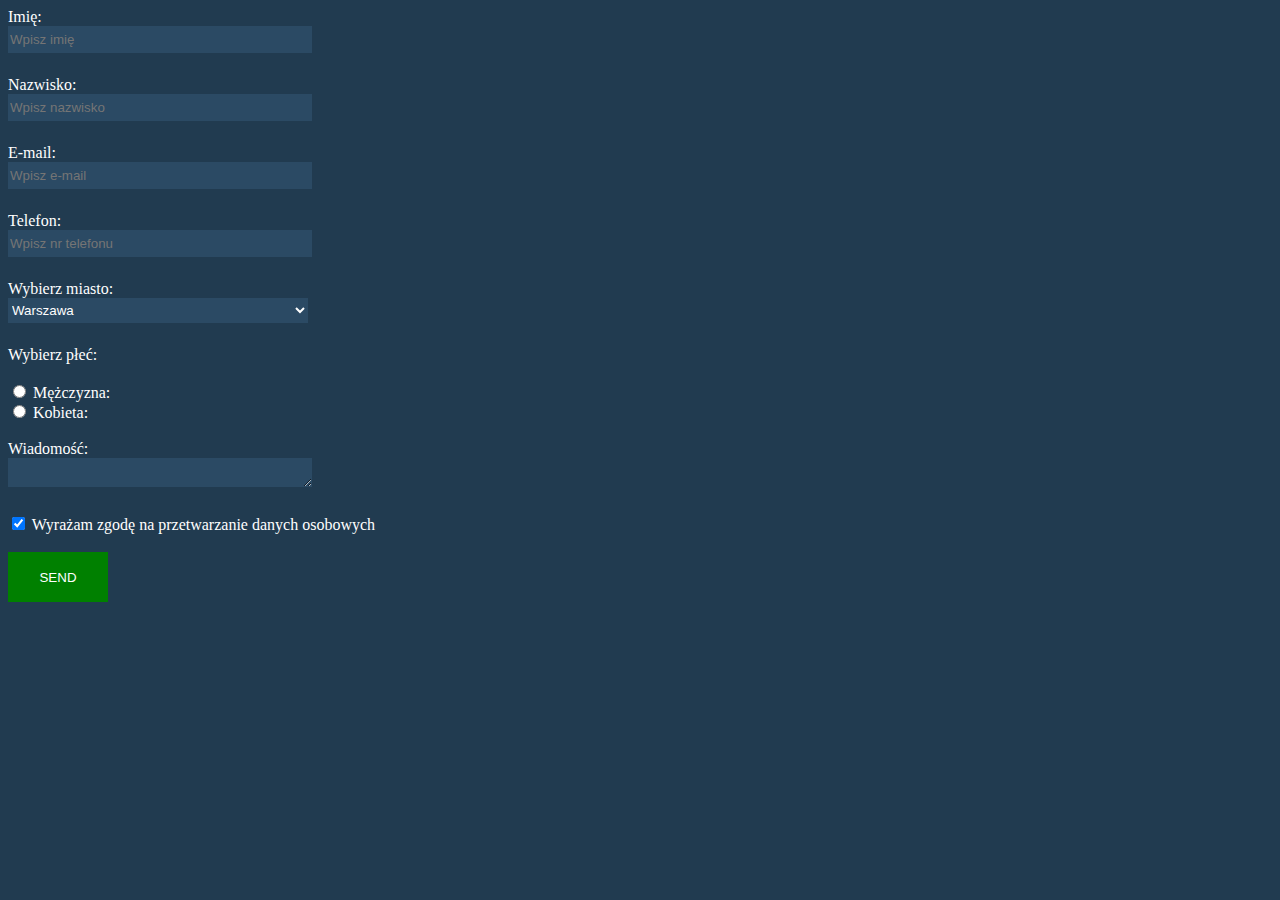
<file: index.html>
<!DOCTYPE html>
<html lang="en">

<head>
    <meta charset="UTF-8">
    <link rel="stylesheet" href="style.css">
    <title>Document</title>
    
</head>

<body>

    <form action="https://formspree.io/luki.piecha@gmail.com" method="POST">

        <label for="imie">Imię:</label><br>   
        <input type="text" name="imie" id="imie" placeholder="Wpisz imię" class="tlo" required> <br><br>
        

        <label for="nazwisko">Nazwisko:</label><br>       
        <input type="text" name="nazwisko" id="nazwisko" placeholder="Wpisz nazwisko" class="tlo" required><br><br>
        
        <label for="mail">E-mail:</label><br>
        <input type="email" name="mail" id="mail" placeholder="Wpisz e-mail" class="tlo" required><br><br>
        

        <label for="telefon">Telefon:</label><br>
        <input type="text" name="telefon" id="telefon" placeholder="Wpisz nr telefonu" class="tlo" required><br><br>
        
        
        <label for="miasto">Wybierz miasto:</label><br>
        <select name="select" id="miasto" class="tlo">
    
        <option value="warszawa">Warszawa</option>
        <option value="krakow">Kraków</option>
        <option value="gdansk">Gdańsk</option>
    
    </select>
        

        <br><br> Wybierz płeć: <br><br>
        
        <input type="radio" id="men" name="plec" value="mezczyzna">
        <label for="men">Mężczyzna:</label><br>
        <input type="radio" name="plec=" id="woman" value="kobieta">     
        <label for="woman">Kobieta:</label>
     
       

        <br><br>
        
        

        <label for="wiadomosc">Wiadomość:</label><br>
        <textarea name="wiadomosc" id="wiadomosc" cols="40" rows="2" class="tlo"></textarea>
        
        
        <br><br>
        
    
        <label for="zgoda"></label>
        <input type="checkbox" id="zgoda" name="zgoda" value="zgoda" checked> Wyrażam zgodę na przetwarzanie danych osobowych
       
        <br><br>
        
        <input type="submit" class="zielony" value="SEND">

    </form>

</body>

</html>
</file>
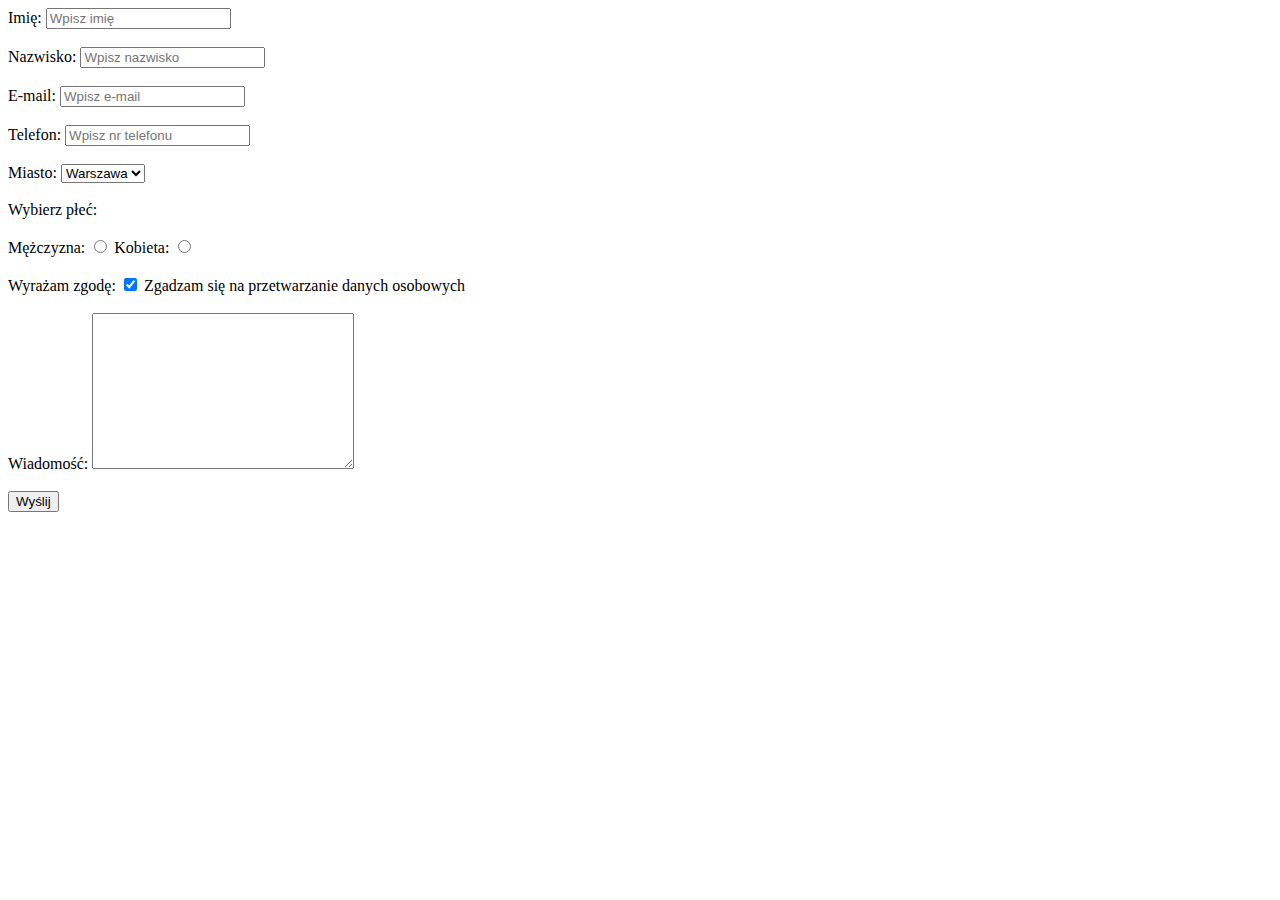
<file: zadania-domowe/index.html>
<!DOCTYPE html>
<html lang="en">

<head>
    <meta charset="UTF-8">
    <title>Document</title>
    
</head>

<body>

    <form action="https://formspree.io/luki.piecha@gmail.com" method="POST">

        <label for="imie">Imię:</label>   
        <input type="text" name="imie" id="imie" placeholder="Wpisz imię" required> <br><br>
        

        <label for="nazwisko">Nazwisko:</label>       
        <input type="text" name="nazwisko" id="nazwisko" placeholder="Wpisz nazwisko" required><br><br>
        
        <label for="mail">E-mail:</label>
        <input type="email" name="mail" id="mail" placeholder="Wpisz e-mail" required><br><br>
        

        <label for="telefon">Telefon:</label>
        <input type="text" name="telefon" id="telefon" placeholder="Wpisz nr telefonu" required><br><br>
        
        
        <label for="miasto">Miasto:</label>
        <select name="select" id="miasto">
    
        <option value="warszawa">Warszawa</option>
        <option value="krakow">Kraków</option>
        <option value="gdansk">Gdańsk</option>
    
    </select>
        

        <br><br> Wybierz płeć: <br><br>
        
        <label for="plec">Mężczyzna:</label>
        <input type="radio" name="plec" value="mezczyzna">
        <label for="plec">Kobieta:</label>
        <input type="radio" name="plec" value="kobieta">
       

        <br><br>
        
        <label for="zgoda">Wyrażam zgodę:</label>
        <input type="checkbox" id="zgoda" name="zgoda" value="zgoda" checked> Zgadzam się na przetwarzanie danych osobowych
        

        <br><br>

        <label for="wiadomosc">Wiadomość:</label>
        <textarea name="wiadomosc" id="wiadomosc" cols="30" rows="10"></textarea>
        
        
        <br><br>
        
        <input type="submit" value="Wyślij">

    </form>

</body>

</html>
</file>
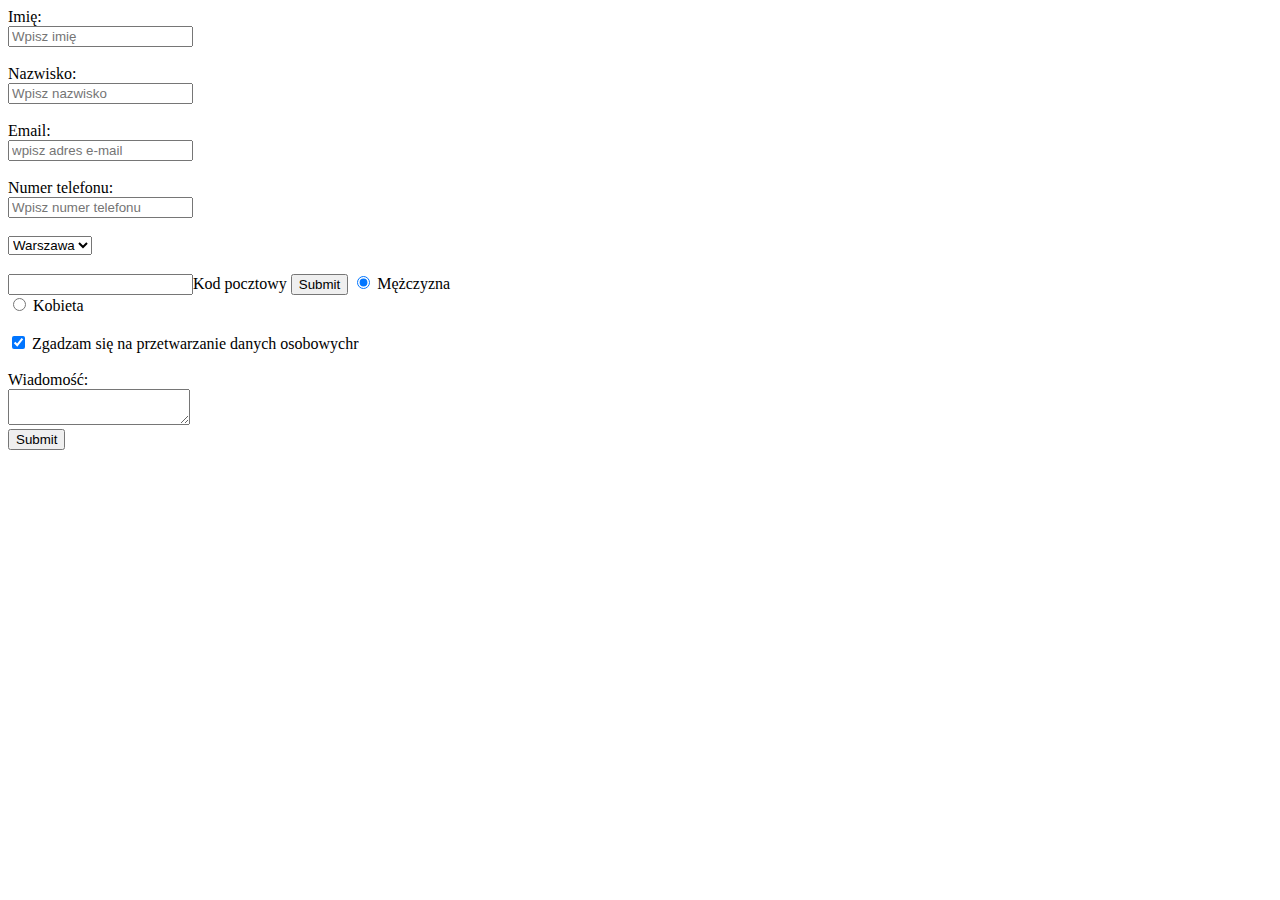
<file: zadania-domowe/formularz-html/index.html>
<!DOCTYPE html>
<html lang="en">
<head>
    <meta charset="UTF-8">
    <title>Document</title>
</head>
<body>
    
<form action="https://formspree.io/luki.piecha@gmail.com" method="POST">

    <label for="imie">Imię:</label><br>
    <input type="text" name="imie" id="imie" placeholder="Wpisz imię" required><br><br>

    <label for="nazwisko">Nazwisko:</label><br>
    <input type="text" name="nazwisko" id="nazwisko" placeholder="Wpisz nazwisko" required><br><br>

    <label for="email">Email:</label><br>
    <input type="text" name="email" id="email" placeholder="wpisz adres e-mail" required><br><br>

    <label for="numer_telefonu">Numer telefonu:</label><br>
    <input type="text" name="numer_telefonu" id="numer_telefonu" placeholder="Wpisz numer telefonu" required><br><br>

    <select name="miasto" id="miasto">
        <option value="miasto1">Warszawa</option>
        <option value="miasto2">Kraków</option>
        <option value="miasto3">Gdańsk</option>
    </select>
    
    <br><br>
    
    <input type="text" name="kod_pocztowy" pattern="[0-9]{2}\-[0-9]{3}" title="Format xx-xxx">Kod pocztowy
    <input type="submit">
    
    <input type="radio" name="plec" value="male" checked> Mężczyzna<br>
    <input type="radio" name="plec" value="female"> Kobieta<br>

    
    <br>
    
     <input type="checkbox" name="zgoda" value="zgoda" checked="checked"> Zgadzam się na przetwarzanie danych osobowychr<br><br>
    
    <label for="wiadomosc">Wiadomość:</label><br>
    <textarea maxlength="1000" id="wiadomosc"></textarea><br>


    <input type="submit" value="Submit">
    
</form>
</body>
</html>
</file>
<file: style.css>
body {
    background-color: #213b50;
}

* {
color: white;
}

input.tlo,select.tlo,textarea.tlo{
    
    background:#2b4a64;
    border: #2b4a64;
    width:300px;
    height: 25px;
    position: relative;
    margin-bottom: 5px;
   
}

input.tlo:focus,select.tlo:focus,textarea.tlo:focus{
    background: #4e708c;
    border: #ffffff;
}

input.zielony{
    border: green;
    background: green;
    height: 50px;
    width: 100px;
}
</file>
